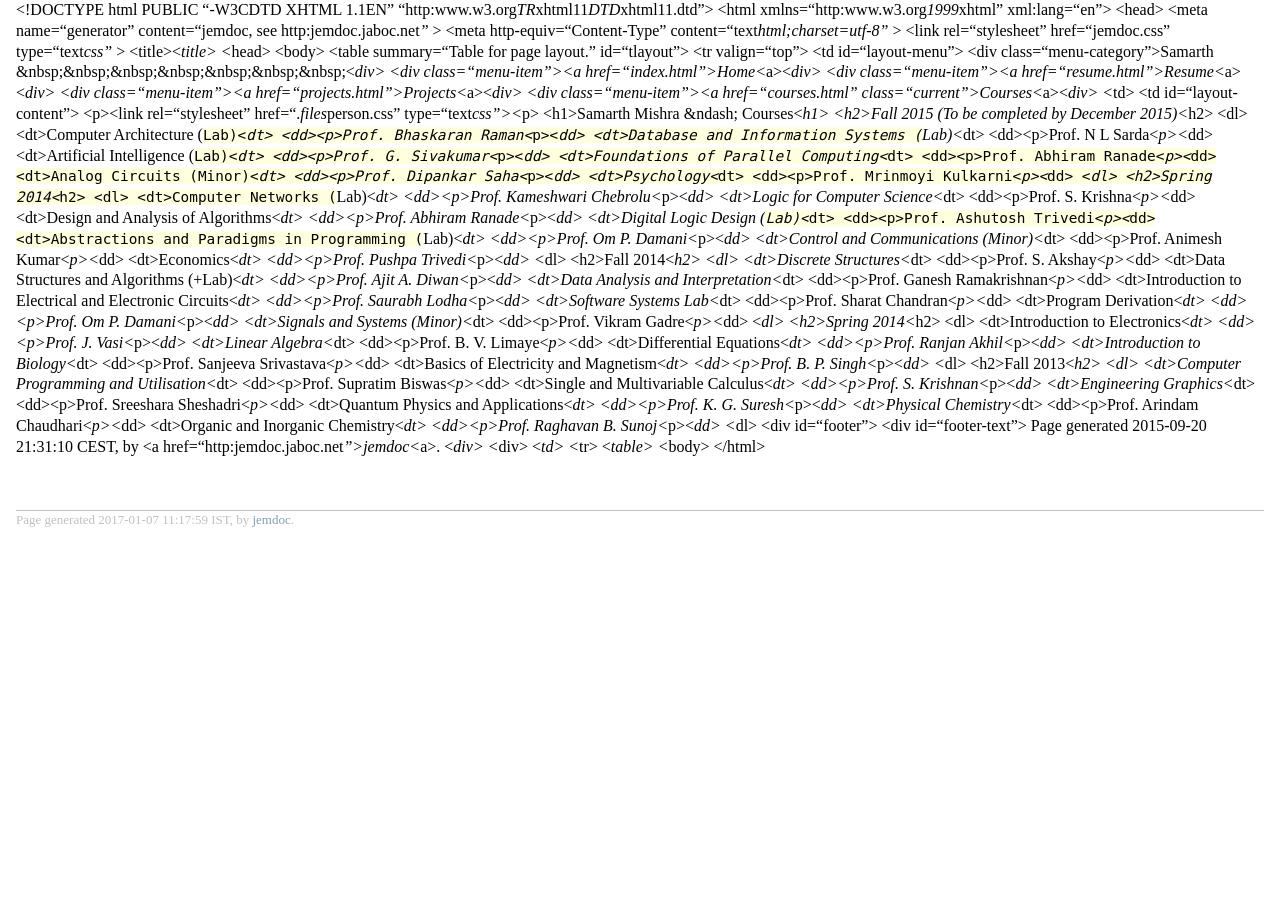
<file: courses.html.html>
<!DOCTYPE html PUBLIC "-//W3C//DTD XHTML 1.1//EN"
  "http://www.w3.org/TR/xhtml11/DTD/xhtml11.dtd">
<html xmlns="http://www.w3.org/1999/xhtml" xml:lang="en">
<head>
<meta name="generator" content="jemdoc, see http://jemdoc.jaboc.net/" />
<meta http-equiv="Content-Type" content="text/html;charset=utf-8" />
<link rel="stylesheet" href="jemdoc.css" type="text/css" />
<title></title>
</head>
<body>
<div id="layout-content">
<p>&lt;!DOCTYPE html PUBLIC &ldquo;-<i></i>W3C<i></i>DTD XHTML 1.1<i></i>EN&rdquo;
&ldquo;http:<i></i>www.w3.org<i>TR</i>xhtml11<i>DTD</i>xhtml11.dtd&rdquo;&gt;
&lt;html xmlns=&ldquo;http:<i></i>www.w3.org<i>1999</i>xhtml&rdquo; xml:lang=&ldquo;en&rdquo;&gt;
&lt;head&gt;
&lt;meta name=&ldquo;generator&rdquo; content=&ldquo;jemdoc, see http:<i></i>jemdoc.jaboc.net<i>&rdquo; </i>&gt;
&lt;meta http-equiv=&ldquo;Content-Type&rdquo; content=&ldquo;text<i>html;charset=utf-8&rdquo; </i>&gt;
&lt;link rel=&ldquo;stylesheet&rdquo; href=&ldquo;jemdoc.css&rdquo; type=&ldquo;text<i>css&rdquo; </i>&gt;
&lt;title&gt;&lt;<i>title&gt;
&lt;</i>head&gt;
&lt;body&gt;
&lt;table summary=&ldquo;Table for page layout.&rdquo; id=&ldquo;tlayout&rdquo;&gt;
&lt;tr valign=&ldquo;top&rdquo;&gt;
&lt;td id=&ldquo;layout-menu&rdquo;&gt;
&lt;div class=&ldquo;menu-category&rdquo;&gt;Samarth &amp;nbsp;&amp;nbsp;&amp;nbsp;&amp;nbsp;&amp;nbsp;&amp;nbsp;&amp;nbsp;&lt;<i>div&gt;
&lt;div class=&ldquo;menu-item&rdquo;&gt;&lt;a href=&ldquo;index.html&rdquo;&gt;Home&lt;</i>a&gt;&lt;<i>div&gt;
&lt;div class=&ldquo;menu-item&rdquo;&gt;&lt;a href=&ldquo;resume.html&rdquo;&gt;Resume&lt;</i>a&gt;&lt;<i>div&gt;
&lt;div class=&ldquo;menu-item&rdquo;&gt;&lt;a href=&ldquo;projects.html&rdquo;&gt;Projects&lt;</i>a&gt;&lt;<i>div&gt;
&lt;div class=&ldquo;menu-item&rdquo;&gt;&lt;a href=&ldquo;courses.html&rdquo; class=&ldquo;current&rdquo;&gt;Courses&lt;</i>a&gt;&lt;<i>div&gt;
&lt;</i>td&gt;
&lt;td id=&ldquo;layout-content&rdquo;&gt;
&lt;p&gt;&lt;link rel=&ldquo;stylesheet&rdquo; href=&ldquo;.<i>files</i>person.css&rdquo; type=&ldquo;text<i>css&rdquo;&gt;&lt;</i>p&gt;
&lt;h1&gt;Samarth Mishra &amp;ndash; Courses&lt;<i>h1&gt;
&lt;h2&gt;Fall 2015 (To be completed by December 2015)&lt;</i>h2&gt;
&lt;dl&gt;
&lt;dt&gt;Computer Architecture (<tt>Lab)&lt;<i>dt&gt;
&lt;dd&gt;&lt;p&gt;Prof. Bhaskaran Raman&lt;</i>p&gt;&lt;<i>dd&gt;
&lt;dt&gt;Database and Information Systems (</tt>Lab)&lt;</i>dt&gt;
&lt;dd&gt;&lt;p&gt;Prof. N L Sarda&lt;<i>p&gt;&lt;</i>dd&gt;
&lt;dt&gt;Artificial Intelligence (<tt>Lab)&lt;<i>dt&gt;
&lt;dd&gt;&lt;p&gt;Prof. G. Sivakumar&lt;</i>p&gt;&lt;<i>dd&gt;
&lt;dt&gt;Foundations of Parallel Computing&lt;</i>dt&gt;
&lt;dd&gt;&lt;p&gt;Prof. Abhiram Ranade&lt;<i>p&gt;&lt;</i>dd&gt;
&lt;dt&gt;Analog Circuits (Minor)&lt;<i>dt&gt;
&lt;dd&gt;&lt;p&gt;Prof. Dipankar Saha&lt;</i>p&gt;&lt;<i>dd&gt;
&lt;dt&gt;Psychology&lt;</i>dt&gt;
&lt;dd&gt;&lt;p&gt;Prof. Mrinmoyi Kulkarni&lt;<i>p&gt;&lt;</i>dd&gt;
&lt;<i>dl&gt;
&lt;h2&gt;Spring 2014&lt;</i>h2&gt;
&lt;dl&gt;
&lt;dt&gt;Computer Networks (</tt>Lab)&lt;<i>dt&gt;
&lt;dd&gt;&lt;p&gt;Prof. Kameshwari Chebrolu&lt;</i>p&gt;&lt;<i>dd&gt;
&lt;dt&gt;Logic for Computer Science&lt;</i>dt&gt;
&lt;dd&gt;&lt;p&gt;Prof. S. Krishna&lt;<i>p&gt;&lt;</i>dd&gt;
&lt;dt&gt;Design and Analysis of Algorithms&lt;<i>dt&gt;
&lt;dd&gt;&lt;p&gt;Prof. Abhiram Ranade&lt;</i>p&gt;&lt;<i>dd&gt;
&lt;dt&gt;Digital Logic Design (<tt>Lab)&lt;</i>dt&gt;
&lt;dd&gt;&lt;p&gt;Prof. Ashutosh Trivedi&lt;<i>p&gt;&lt;</i>dd&gt;
&lt;dt&gt;Abstractions and Paradigms in Programming (</tt>Lab)&lt;<i>dt&gt;
&lt;dd&gt;&lt;p&gt;Prof. Om P. Damani&lt;</i>p&gt;&lt;<i>dd&gt;
&lt;dt&gt;Control and Communications (Minor)&lt;</i>dt&gt;
&lt;dd&gt;&lt;p&gt;Prof. Animesh Kumar&lt;<i>p&gt;&lt;</i>dd&gt;
&lt;dt&gt;Economics&lt;<i>dt&gt;
&lt;dd&gt;&lt;p&gt;Prof. Pushpa Trivedi&lt;</i>p&gt;&lt;<i>dd&gt;
&lt;</i>dl&gt;
&lt;h2&gt;Fall 2014&lt;<i>h2&gt;
&lt;dl&gt;
&lt;dt&gt;Discrete Structures&lt;</i>dt&gt;
&lt;dd&gt;&lt;p&gt;Prof. S. Akshay&lt;<i>p&gt;&lt;</i>dd&gt;
&lt;dt&gt;Data Structures and Algorithms (+Lab)&lt;<i>dt&gt;
&lt;dd&gt;&lt;p&gt;Prof. Ajit A. Diwan&lt;</i>p&gt;&lt;<i>dd&gt;
&lt;dt&gt;Data Analysis and Interpretation&lt;</i>dt&gt;
&lt;dd&gt;&lt;p&gt;Prof. Ganesh Ramakrishnan&lt;<i>p&gt;&lt;</i>dd&gt;
&lt;dt&gt;Introduction to Electrical and Electronic Circuits&lt;<i>dt&gt;
&lt;dd&gt;&lt;p&gt;Prof. Saurabh Lodha&lt;</i>p&gt;&lt;<i>dd&gt;
&lt;dt&gt;Software Systems Lab&lt;</i>dt&gt;
&lt;dd&gt;&lt;p&gt;Prof. Sharat Chandran&lt;<i>p&gt;&lt;</i>dd&gt;
&lt;dt&gt;Program Derivation&lt;<i>dt&gt;
&lt;dd&gt;&lt;p&gt;Prof. Om P. Damani&lt;</i>p&gt;&lt;<i>dd&gt;
&lt;dt&gt;Signals and Systems (Minor)&lt;</i>dt&gt;
&lt;dd&gt;&lt;p&gt;Prof. Vikram Gadre&lt;<i>p&gt;&lt;</i>dd&gt;
&lt;<i>dl&gt;
&lt;h2&gt;Spring 2014&lt;</i>h2&gt;
&lt;dl&gt;
&lt;dt&gt;Introduction to Electronics&lt;<i>dt&gt;
&lt;dd&gt;&lt;p&gt;Prof. J. Vasi&lt;</i>p&gt;&lt;<i>dd&gt;
&lt;dt&gt;Linear Algebra&lt;</i>dt&gt;
&lt;dd&gt;&lt;p&gt;Prof. B. V. Limaye&lt;<i>p&gt;&lt;</i>dd&gt;
&lt;dt&gt;Differential Equations&lt;<i>dt&gt;
&lt;dd&gt;&lt;p&gt;Prof. Ranjan Akhil&lt;</i>p&gt;&lt;<i>dd&gt;
&lt;dt&gt;Introduction to Biology&lt;</i>dt&gt;
&lt;dd&gt;&lt;p&gt;Prof. Sanjeeva Srivastava&lt;<i>p&gt;&lt;</i>dd&gt;
&lt;dt&gt;Basics of Electricity and Magnetism&lt;<i>dt&gt;
&lt;dd&gt;&lt;p&gt;Prof. B. P. Singh&lt;</i>p&gt;&lt;<i>dd&gt;
&lt;</i>dl&gt;
&lt;h2&gt;Fall 2013&lt;<i>h2&gt;
&lt;dl&gt;
&lt;dt&gt;Computer Programming and Utilisation&lt;</i>dt&gt;
&lt;dd&gt;&lt;p&gt;Prof. Supratim Biswas&lt;<i>p&gt;&lt;</i>dd&gt;
&lt;dt&gt;Single and Multivariable Calculus&lt;<i>dt&gt;
&lt;dd&gt;&lt;p&gt;Prof. S. Krishnan&lt;</i>p&gt;&lt;<i>dd&gt;
&lt;dt&gt;Engineering Graphics&lt;</i>dt&gt;
&lt;dd&gt;&lt;p&gt;Prof. Sreeshara Sheshadri&lt;<i>p&gt;&lt;</i>dd&gt;
&lt;dt&gt;Quantum Physics and Applications&lt;<i>dt&gt;
&lt;dd&gt;&lt;p&gt;Prof. K. G. Suresh&lt;</i>p&gt;&lt;<i>dd&gt;
&lt;dt&gt;Physical Chemistry&lt;</i>dt&gt;
&lt;dd&gt;&lt;p&gt;Prof. Arindam Chaudhari&lt;<i>p&gt;&lt;</i>dd&gt;
&lt;dt&gt;Organic and Inorganic Chemistry&lt;<i>dt&gt;
&lt;dd&gt;&lt;p&gt;Prof. Raghavan B. Sunoj&lt;</i>p&gt;&lt;<i>dd&gt;
&lt;</i>dl&gt;
&lt;div id=&ldquo;footer&rdquo;&gt;
&lt;div id=&ldquo;footer-text&rdquo;&gt;
Page generated 2015-09-20 21:31:10 CEST, by &lt;a href=&ldquo;http:<i></i>jemdoc.jaboc.net<i>&rdquo;&gt;jemdoc&lt;</i>a&gt;.
&lt;<i>div&gt;
&lt;</i>div&gt;
&lt;<i>td&gt;
&lt;</i>tr&gt;
&lt;<i>table&gt;
&lt;</i>body&gt;
&lt;/html&gt;</p>
<div id="footer">
<div id="footer-text">
Page generated 2017-01-07 11:17:59 IST, by <a href="http://jemdoc.jaboc.net/">jemdoc</a>.
</div>
</div>
</div>
</body>
</html>
</file>
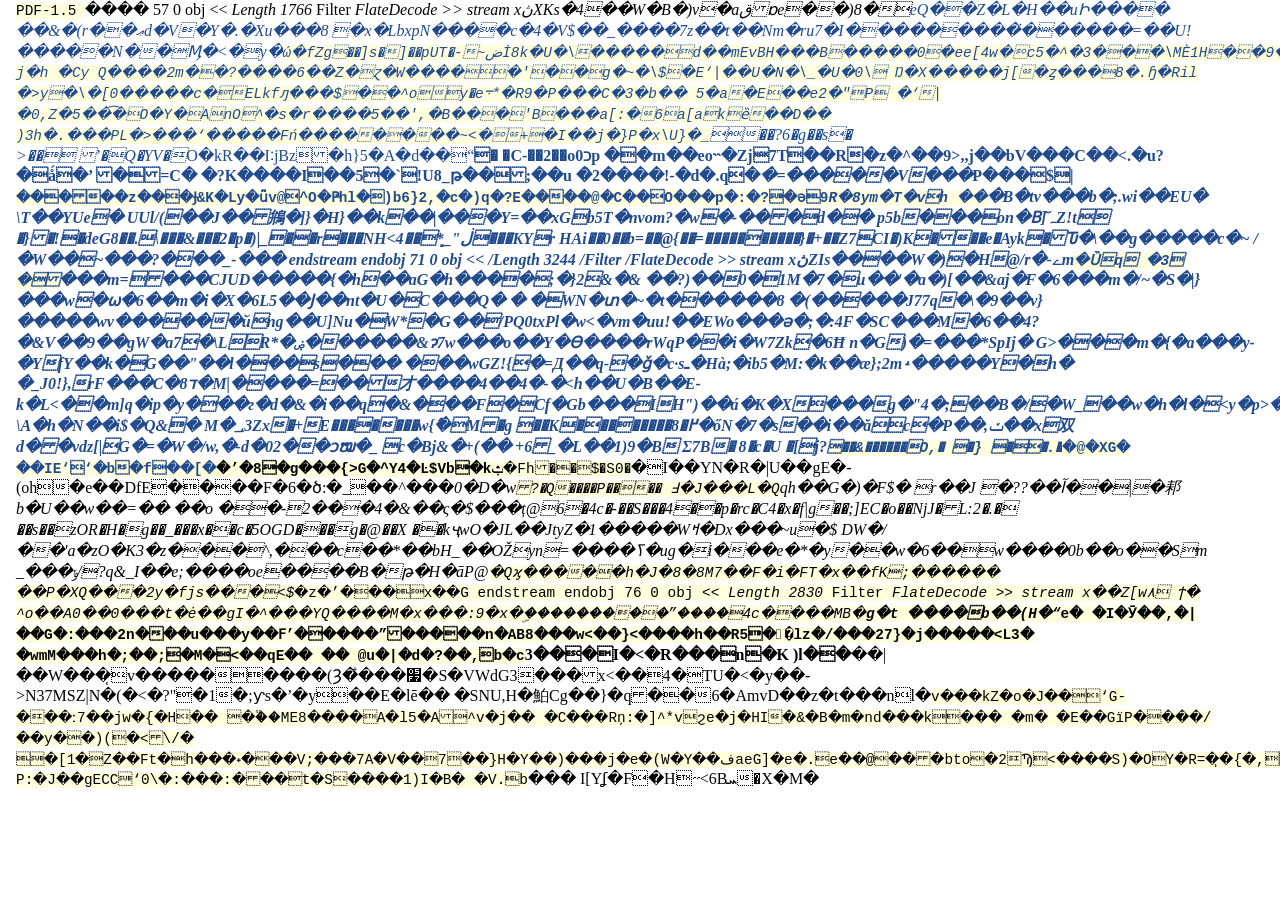
<file: cv.pdf.html>
<!DOCTYPE html PUBLIC "-//W3C//DTD XHTML 1.1//EN"
  "http://www.w3.org/TR/xhtml11/DTD/xhtml11.dtd">
<html xmlns="http://www.w3.org/1999/xhtml" xml:lang="en">
<head>
<meta name="generator" content="jemdoc, see http://jemdoc.jaboc.net/" />
<meta http-equiv="Content-Type" content="text/html;charset=utf-8" />
<link rel="stylesheet" href="jemdoc.css" type="text/css" />
<title></title>
</head>
<body>
<div id="layout-content">
<p><tt>PDF-1.5
</tt>����
57 0 obj
&lt;&lt;
<i>Length 1766      
</i>Filter <i>FlateDecode
&gt;&gt;
stream
xڽXKs�4��W�B�)v�aقɒe��)8�<a href="mailto:�1�lφ\����=���$�@Q��m��-}��C�D�(��&gt;J&gt;z��~�˻C">eQ��Z�L�H��uԻ����
��&amp;�(r��ޢd�V�Y�.�Xu���8&nbsp;�x�LbxpN����c�4�V$��_����7z��t��Nm�ru7�I���������̈������=��U!�����N��Ӎ�&lt;�y�<tt>ώ�fZg��]s�]��pUT�-~ضİ8k�U�\�����d��mEvBH���B�����0�ee[4w�c5�^�3���\MЀ1H��9����'i�Xn�9�K��Y*��	j�h
�Cy	Q����2m��?����6��Z�ɀ�W�����'��g�~�\$�E&lsquo;|��U�N�\_�U�0\
Ŋ�X�����j[�ȥ���8�.ɧ �Ril �&gt;y�\�[0�����c�ELkfԓ���$��^oy�e܋*�R9�P���C�3�b�� 5�a�E��e2�"P �&lsquo;|�0,Z�5��͡�O�Y�AnO^�s�r����5��',�B���'B���a[:�6a[akȅ܏��D��
)3h�.���PL�&gt;���&lsquo;�����Fń��������~&lt;�+�I��j�}P�x\U}�_</tt>��?6�g��s�
&gt;��&nbsp;&rsquo;�Q�YV�</i>O�kR��I˸jBz�h}5�A�d��&ldquo;<b>�
�C-��2��o0כp&nbsp;��m��eo˵�Zj 7T��R�z�^��9&gt;,,j��bV���C��&lt;.�u?�ǻ�&rsquo;&nbsp;�=C�&nbsp;�?K����I��5�`!U8_թ��;��u
�̀2����!-�d�.q�<i>�=�����V���</i>P���$|<tt>�����z���Ɉ&amp;K�Ly�ǖv@^ O�Ҏhl�)b6}2,�c�)q�?E����@�C��O���p�:�?�ə9<i>R�8ym�T�vh
��</tt>�B�tv���b�;.wi��EU�	\T��YUe�	UUl/(��J��鴘�]}�H}��k��|���Y=��xGb5T�nvom?�w�-���d��  p5b���on� Bٓ]ہZ!t �}�!�deG8��.\���&amp;���2�p�)|_��r���NH&lt;4��ܻ*_"ڶ���KYr
HAi��0��b=��@{��=����������}�+��Z7CI�)K���e�Ayk�Ԏ�\��g�����c�~
/�W��~���?���_-���
endstream
endobj
71 0 obj
&lt;&lt;
/Length 3244      
/Filter /FlateDecode
&gt;&gt;
stream
xڽZIs����W�)�H@/ r�-ےm<tt>�Ȕq �3	�</tt>���m=���CJUD�����{�h��aG�h����;�}2&amp;�&amp;
��?)��0�1M�7�u��'�a�)[��&amp;aj�F�6���m�/~�S�|}���w�ѡ�6��m�i�X�6L5��Ϳ��nt�U�C���Q�
�
�WN�տ�~�t������8
�(�����J77q�\�9��v}�����wv������йng��U]Nu�W*�G��/PQ0tx Pl�w&lt;�vm�uu!��EWo���ǝ�;�:4F�SC���M�6��4?�&amp;V��9��gW�a7�\LR*�ۻ������&amp;ɂ7w���o��Y �ϴ����rWqP��i�W7Zk�6Ħ	n�G)�=���*SpIj�
G&gt;���m�{�a���y-�YfY��k�G��"��l���s���
���wGZ!{�=Д��q-�ǧ�c·sـ�Hà;�ib5�M:�k��æ};2m˔�����Y�h�
�_J0!},rF���C�ד8�M|����=��才����4��4�-�&lt;h��U�B��E-k�L&lt;��m]q�ip�y���г�d�&amp;�i��q�&amp;���F�Cf�Gb���IH")��á�K�X���g�"4�;��B�/�W_��w�h� l�&lt;y�p&gt;�aT֞���w
\A�h�N��i$�Q&amp;�
M�؀3Zx�+E�������w{߮�M�g
��K��������8�߂�őN�7�s��i��ăc�P��,ݖ��x双d��vdz[|G�=�W�/w,�-d�02��ɔໝ�_
c�Bj&amp;�+(��	+6_�L��1)9�B
Σ7B�
8�c�U
�[j?<tt>��&amp;������O,�
�}
��.�</i>�@�XG�
��IE&lsquo;&lsquo;�b�f��[�</a>�&rsquo;�8�g���{&gt;G�^Y4� Ŀ$Vb�kݑ</b>�Fh��$�S0�</tt>�I��YN�R�|U��gE�-(oh�e��DfE����F�6�ծ:�_��^���<i>0�D�w<tt>?�Q����P���� ߃�J���L�Q</tt>qh��G�)�F$� r��J	�??��آ��|�䣂b�U��w��=��	��o	 ��-2���4�&amp;��ς�$���ț@6�4c�-��S���4��p�rc�C4�x�f|g��;]EC�o��NjJ�L:2 �.�
��s��zOR�H�g��_���x��c�5OGD���g�@��X
��kҷwO�JL��JtyZ�1�����Wߞ�Dx���~u�$	DW�/��'a�zO�K3�z���^,���c��*��bH_��OŽyn=����ߖ�ug�i���e�*�y��w�6��w����0b��o��Sm
_���ݸ/?q&amp;_I��e;����oe����B�թ�H�āP@<tt>�Qϗ�����h�J�8�8M7��F�i�FT�x��fK;������ ��P�XQ���2y�fjs���&lt;$</i>�z�&rsquo;���x��G
endstream
endobj
76 0 obj
&lt;&lt;
<i>Length 2830      
</i>Filter <i>FlateDecode
&gt;&gt;
stream
x��Z[w۸&nbsp;ϯ�
^o��A0��0���t�ė��gI�^���YQ����M�x���:9�x�ۣ���������&rdquo;����4c����MB�<b>g�t&nbsp;����b��(H�&ldquo;</i>e�
�I�Ӯ��,�|��G�:���2n���u���y��Ϝ&rsquo;�����&rdquo;�����n�AB8���w&lt;��}&lt;����h��R5�𜮐�lz�/���27}�j�����&lt;L3�
�wmM���h�;��;�M�<��qE��	��
@u�|�d�?��,b�c</tt>3���I�&lt;�R���n�K

)l��</b>��|��W���̜v���������(Ȝ�͋���׷�S�VWdG3���x&lt;��4�TU�&lt;�y��-&gt;N37MSZ|N�(�&lt;�?"�1�;ƴs�&rsquo;�y��E�lē��&nbsp;�SNU,H�鮊Cg��}�q��6�AmvD��z�t���nl�<tt>v���kZ�o�J��&lsquo;G-���ː7��jw�{�H��
�֟��ME8����A�l5�A^v�j��
�C���Rņ:�]^*vϩe�j�HI�&amp;�B�m�nd���k���
�m�
�E��GïP����/��y��)(�&lt;\/� �[1�Z��Ft�h���˖���V;���7A�V��7��}H�Y��)���j�e�(W�Y��فaeG]�e�.e��@���bto�2Ϡ&lt;����S)�OY�R=�̹�{�,��[��Z-�z@h��P�aG
P:�J��gECC&lsquo;0\�:���:���t�S����1)I�B�
�V.b</tt>���
I[Yʆ�F�H˶&lt;6Bܚ� X�M�</p>
</file>
<file: jemdoc.css>
/* Default css file for jemdoc. */

table#tlayout {
    border: none;
    border-collapse: separate;
    background: white;
}

body {
	background: white;
	font-family: Georgia, serif;
	padding-bottom: 8px;
	margin: 0;
}

#layout-menu {
	background: #f6f6f6;
	border: 1px solid #dddddd;
	padding-top: 0.5em;
	padding-left: 8px;
	padding-right: 8px;
	font-size: 1.0em;
	width: auto;
	white-space: nowrap;
    text-align: left;
    vertical-align: top;
}

#layout-menu td {
	background: #f4f4f4;
    vertical-align: top;
}

#layout-content {
	padding-top: 0.0em;
	padding-left: 1.0em;
	padding-right: 1.0em;
    border: none;
    background: white;
    text-align: left;
    vertical-align: top;
}

#layout-menu a {
	line-height: 1.5em;
	margin-left: 0.5em;
}

tt {
    background: #ffffdd;
}

pre, tt {
	font-size: 90%;
	font-family: monaco, monospace;
}

a, a > tt {
	color: #224b8d;
	text-decoration: none;
}

a:hover {
	border-bottom: 1px gray dotted;
}

#layout-menu a.current:link, #layout-menu a.current:visited {
	color: #022b6d;
	border-bottom: 1px gray solid;
}
#layout-menu a:link, #layout-menu a:visited, #layout-menu a:hover {
	color: #527bbd;
	text-decoration: none;
}
#layout-menu a:hover {
	text-decoration: none;
}

div.menu-category {
	border-bottom: 1px solid gray;
	margin-top: 0.8em;
	padding-top: 0.2em;
	padding-bottom: 0.1em;
	font-weight: bold;
}

div.menu-item {
	padding-left: 16px;
	text-indent: -16px;
}

div#toptitle {
	padding-bottom: 0.2em;
	margin-bottom: 1.5em;
	border-bottom: 3px double gray;
}

/* Reduce space if we begin the page with a title. */
div#toptitle + h2, div#toptitle + h3 {
	margin-top: -0.7em;
}

div#subtitle {
	margin-top: 0.0em;
	margin-bottom: 0.0em;
	padding-top: 0em;
	padding-bottom: 0.1em;
}

em {
	font-style: italic;
}

strong {
	font-weight: bold;
}


h1, h2, h3 {
	color: #527bbd;
	margin-top: 0.7em;
	margin-bottom: 0.3em;
	padding-bottom: 0.2em;
	line-height: 1.0;
	padding-top: 0.5em;
	border-bottom: 1px solid #aaaaaa;
}

h1 {
	font-size: 165%;
}

h2 {
	padding-top: 0.8em;
	font-size: 125%;
}

h2 + h3 {
    padding-top: 0.2em;
}

h3 {
	font-size: 110%;
	border-bottom: none;
}

p {
	margin-top: 0.0em;
	margin-bottom: 0.8em;
	padding: 0;
	line-height: 1.3;
}

pre {
	padding: 0;
	margin: 0;
}

div#footer {
	font-size: small;
	border-top: 1px solid #c0c0c0;
	padding-top: 0.1em;
	margin-top: 4.0em;
	color: #c0c0c0;
}

div#footer a {
	color: #80a0b0;
}

div#footer-text {
	float: left;
	padding-bottom: 8px;
}

ul, ol, dl {
	margin-top: 0.2em;
	padding-top: 0;
	margin-bottom: 0.8em;
}

dt {
	margin-top: 0.5em;
	margin-bottom: 0;
}

dl {
	margin-left: 20px;
}

dd {
	color: #222222;
}

dd > *:first-child {
	margin-top: 0;
}

ul {
	list-style-position: outside;
	list-style-type: square;
}

p + ul, p + ol {
	margin-top: -0.5em;
}

li ul, li ol {
	margin-top: -0.3em;
}

ol {
	list-style-position: outside;
	list-style-type: decimal;
}

li p, dd p {
	margin-bottom: 0.3em;
}


ol ol {
	list-style-type: lower-alpha;
}

ol ol ol {
	list-style-type: lower-roman;
}

p + div.codeblock {
	margin-top: -0.6em;
}

div.codeblock, div.infoblock {
	margin-right: 0%;
	margin-top: 1.2em;
	margin-bottom: 1.3em;
}

div.blocktitle {
	font-weight: bold;
	color: #cd7b62;
	margin-top: 1.2em;
	margin-bottom: 0.1em;
}

div.blockcontent {
	border: 1px solid silver;
	padding: 0.3em 0.5em;
}

div.infoblock > div.blockcontent {
	background: #ffffee;
}

div.blockcontent p + ul, div.blockcontent p + ol {
	margin-top: 0.4em;
}

div.infoblock p {
	margin-bottom: 0em;
}

div.infoblock li p, div.infoblock dd p {
	margin-bottom: 0.5em;
}

div.infoblock p + p {
	margin-top: 0.8em;
}

div.codeblock > div.blockcontent {
	background: #f6f6f6;
}

span.pycommand {
	color: #000070;
}

span.statement {
	color: #008800;
}
span.builtin {
	color: #000088;
}
span.special {
	color: #990000;
}
span.operator {
	color: #880000;
}
span.error {
	color: #aa0000;
}
span.comment, span.comment > *, span.string, span.string > * {
	color: #606060;
}

@media print {
	#layout-menu { display: none; }
}

#fwtitle {
	margin: 2px;
}

#fwtitle #toptitle {
	padding-left: 0.5em;
	margin-bottom: 0.5em;
}

#layout-content h1:first-child, #layout-content h2:first-child, #layout-content h3:first-child {
	margin-top: -0.7em;
}

div#toptitle h1, #layout-content div#toptitle h1 {
	margin-bottom: 0.0em;
	padding-bottom: 0.1em;
	padding-top: 0;
	margin-top: 0.5em;
	border-bottom: none;
}

img.eq {
	padding: 0;
	padding-left: 0.1em;
	padding-right: 0.1em;
	margin: 0;
}

img.eqwl {
	padding-left: 2em;
	padding-top: 0.6em;
	padding-bottom: 0.2em;
	margin: 0;
}

table {
    border: 2px solid black;
    border-collapse: collapse;
}

td {
    padding: 2px;
    padding-left: 0.5em;
    padding-right: 0.5em;
    text-align: center;
    border: 1px solid gray;
}

table + table {
    margin-top: 1em;
}

tr.heading {
    font-weight: bold;
    border-bottom: 2px solid black;
}

img {
    border: none;
}

table.imgtable, table.imgtable td {
    border: none;
    text-align: left;
}
</file>
